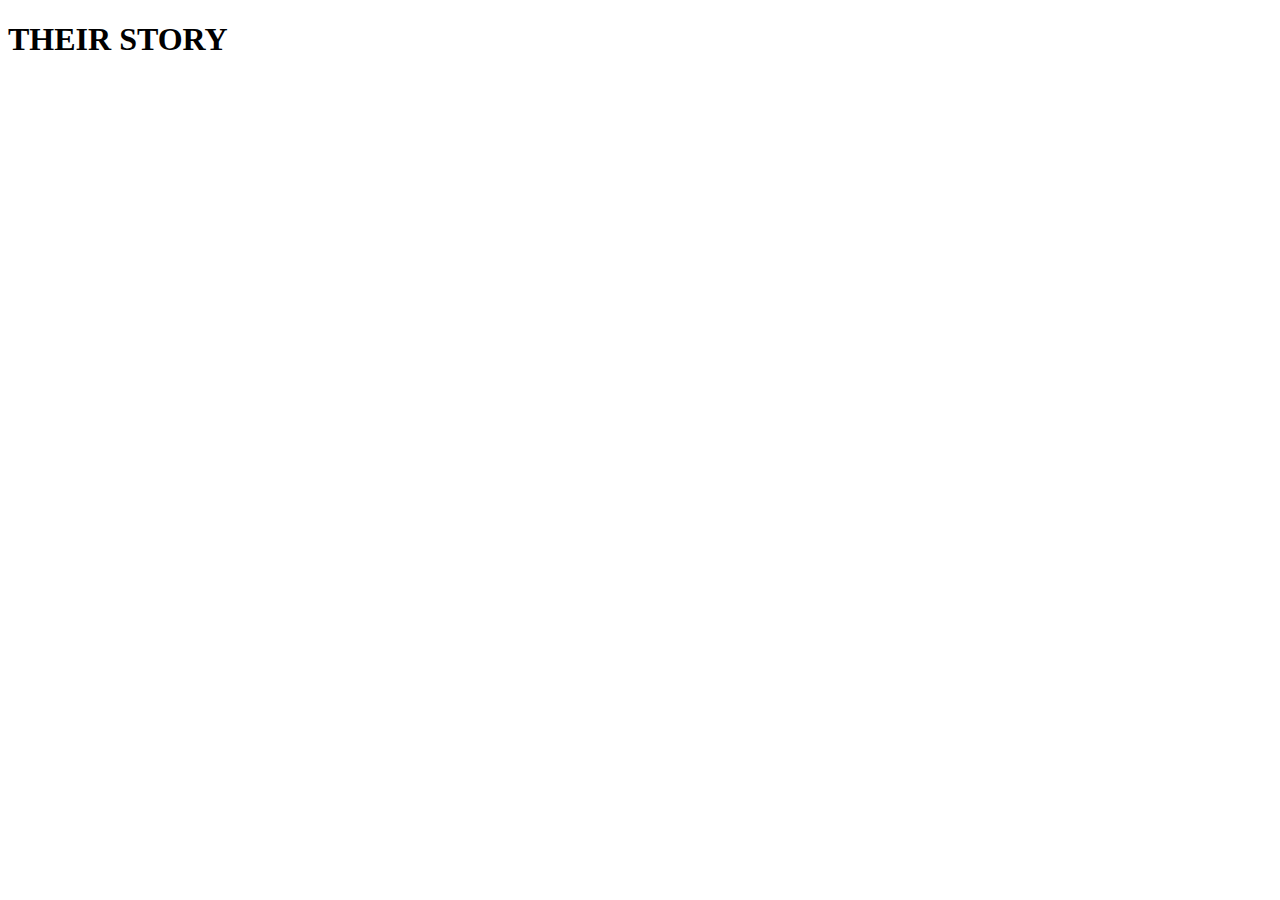
<file: contact.html>
<!DOCTYPE html>
<html lang="en">
<head>
    <meta charset="UTF-8">
    <meta name="viewport" content="width=device-width, initial-scale=1.0">
    <title>BTS</title>
</head>
<body>

    <h1>THEIR STORY</h1>

   <iframe width="560" height="315" src="https://www.youtube.com/embed/SrI4AvkABm4?si=5Oq2ZqLjHYub-nVN" frameborder="0" allowfullscreen></iframe>

</body>
</html>
</file>
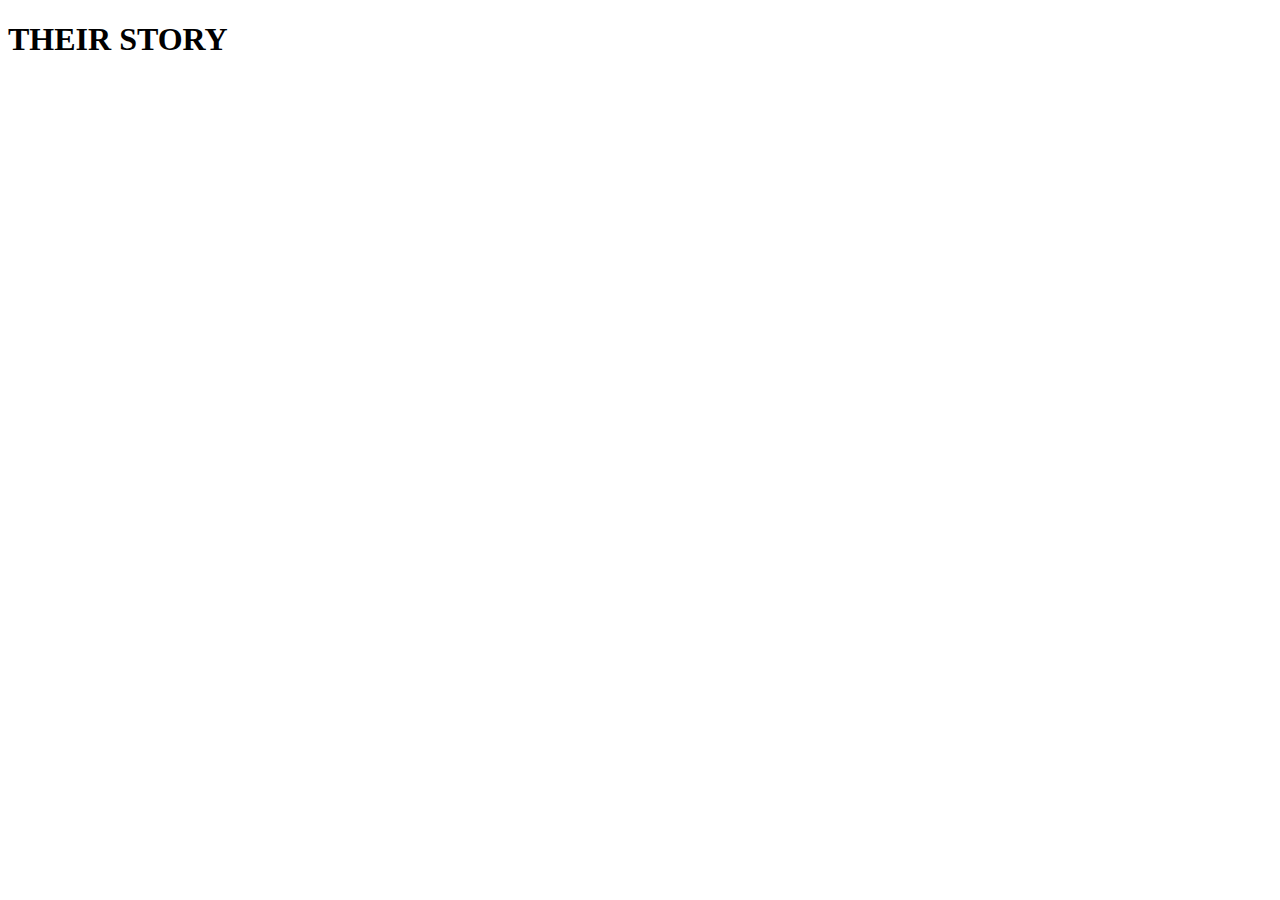
<file: story.html>
<!DOCTYPE html>
<html lang="en">
<head>
    <meta charset="UTF-8">
    <meta name="viewport" content="width=device-width, initial-scale=1.0">
    <title>BTS</title>
</head>
<body>

    <h1>THEIR STORY</h1>

   <iframe width="560" height="315" src="https://www.youtube.com/embed/SrI4AvkABm4" frameborder="0" allowfullscreen></iframe>

</body>
</html>
</file>
